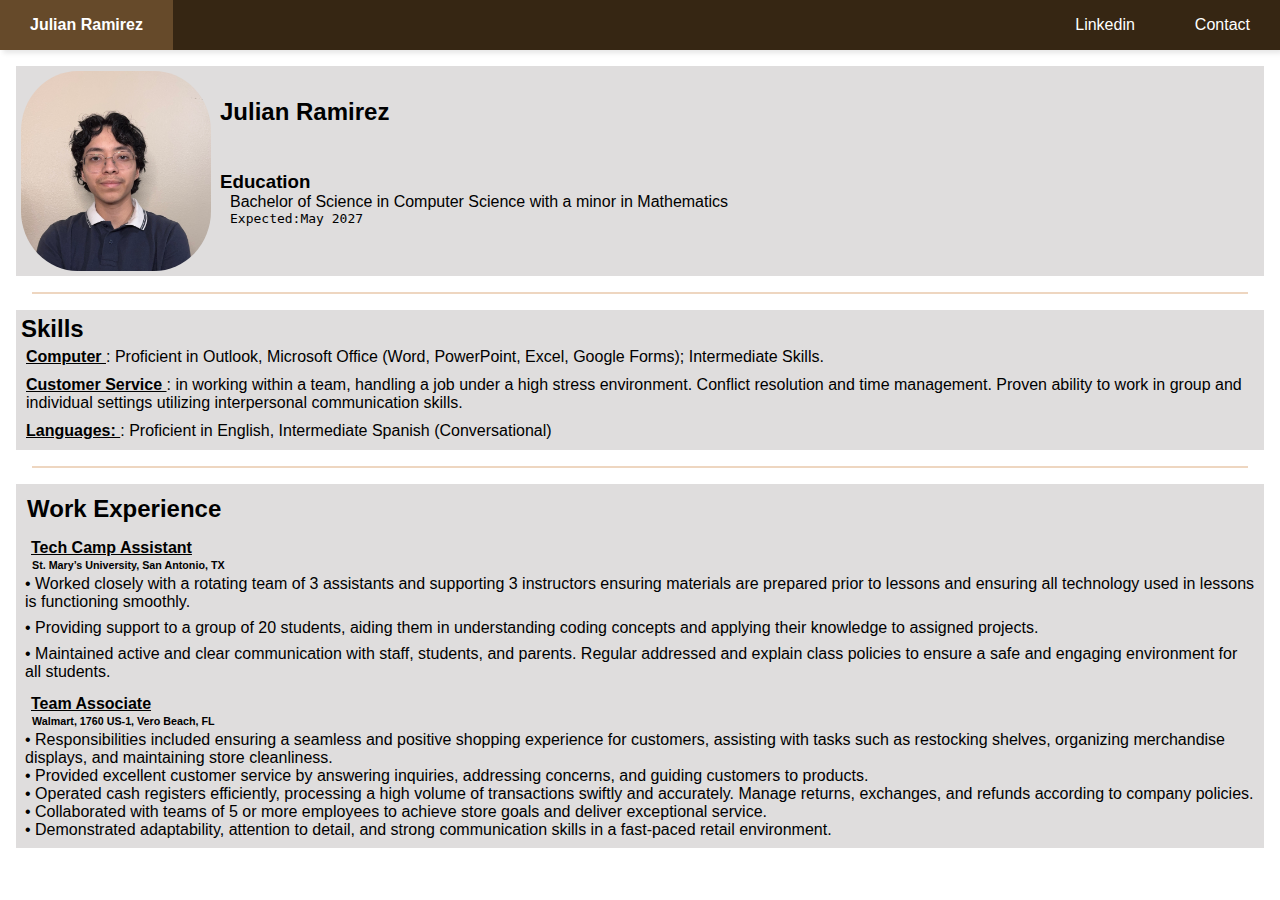
<file: index.html>
<!DOCTYPE html>
<html>
<head>
    <meta charset="UTF-8">
    <meta http-equiv= "X-US-Compatible" content = "IE=edge">
    <meta name = "viewport" content = "width=device-width, initial-scale = 1.0">
    <title> Navbar </title>
    <link rel = "stylesheet" href = "style.css">
</head>
<body>

    <nav>
        <ul>
            <li> <a href= "#"> <b>Julian Ramirez</b></a></li>
            <li> <a href = "https://www.linkedin.com/in/julianramirez3041/" >  Linkedin </a></li>
            <li> <a href= "contact.html"> Contact</a></li>
        </ul>
    </nav>

 


    
   

    <div class = "educationcontainer">
            <img src = "JulianRamirezPhoto.png" alt = "Resume Photo">
            
        <div class = "education" > 
            <h2> Julian Ramirez</h2>
           <h3> Education </h3> 
           <p> Bachelor of Science in Computer Science with a minor in Mathematics <pre>Expected:May 2027</pre> </p>
           <dive class = "courseinfo">

    
            </dive>
        </div>
    </div>
    <hr class="thin-separator">

    <div class = "skillscontainer">
        <h2> Skills </h2>
        <div class = "skills">
            <p> <b><u> Computer </u></b>:  Proficient in Outlook, Microsoft Office (Word, PowerPoint, Excel, Google Forms); Intermediate 
                Skills. </p>
            
            <p> <b> <u> Customer Service </u></b>: in working within a team, handling a job under a high stress environment. 
                Conflict resolution and time management. Proven ability to work in group and individual settings utilizing 
                interpersonal communication skills. </p>

            <p> <b> <u> Languages: </u></b>:  Proficient in English, Intermediate Spanish (Conversational)</p>

        </div>



    </div>




    <hr class="thin-separator"></div>
    <div class = "workcontainer">
        <div class= "work-info">
            <h2> Work Experience</h2>
            <h4> <u>Tech Camp Assistant</u></h4>
            <h6> St. Mary’s University, San Antonio, TX</h6>

            <p>
            • Worked closely with a rotating team of 3 assistants and supporting 3 instructors ensuring materials are 
            prepared prior to lessons and ensuring all technology used in lessons is functioning smoothly. 
            <br></p>
            <p>
            • Providing support to a group of 20 students, aiding them in understanding coding concepts and applying 
            their knowledge to assigned projects.  
            <br></p>
            <p>
            •  Maintained active and clear communication with staff, students, and parents. Regular addressed and 
             explain class policies to ensure a safe and engaging environment for all students. 
            </p>

            <h4 ><u> Team Associate  </u> </h4>                                         
            <h6> Walmart, 1760 US-1, Vero Beach, FL  </h6>

            <p> 
                • Responsibilities included ensuring a seamless and positive shopping experience for customers, assisting 
                with tasks such as restocking shelves, organizing merchandise displays, and maintaining store cleanliness. 
                <br> 
                • Provided excellent customer service by answering inquiries, addressing concerns, and guiding customers to 
                products.  
                <br>
                • Operated cash registers efficiently, processing a high volume of transactions swiftly and accurately. Manage 
                 returns, exchanges, and refunds according to company policies. 
                <br> 
                • Collaborated with teams of 5 or more employees to achieve store goals and deliver exceptional service.  
                <br>
                • Demonstrated adaptability, attention to detail, and strong communication skills in a fast-paced retail 
                 environment. 
            </p>





        </div>
    
    </div> 


</body>
</html>
</file>
<file: style.css>
*{
    margin : 0;
    padding: 0;
}

body{
    min-height: 100vh;
    /* ackground-image: url (jpg);*/
    background-size: cover;
    background-repeat: no-repeat;
    background-position: center;
    font-family:'Segoe UI', Tahoma, Geneva, Verdana, sans-serif;

}

nav{
    background-color: #362613;
    box-shadow: 3px 3px 5px rgb(0, 0, 0, 0.1);
    position: sticky;
    overflow: hidden;
    top: 0;

}

nav ul{
    width: 100%;
    list-style: none;
    display: flex;
    justify-content: flex-end;
    align-items: center;

}

nav li{
    height: 50px;
}

nav a{
    height: 100%;
    padding: 0 30px;
    text-decoration: none;
    display: flex;
    align-items: center;
    color: white;

}

nav a:hover{
    background-color: rgb(102, 74, 42);

}

nav li:first-child{
    margin-right: auto;

}

.thin-separator {
    width: 95%; /* Adjust width as needed */
    margin: 10px auto; /* Centering the separator */
    border: none;
    border-top: 2px solid #EED6C0; /* Adjust thickness and color */
}



.work-info h2 {
    display: flex;
    justify-content: left;
    align-items: right;
    gap: 8rem;
    padding: 6px;

}
 h4{
    padding: 10px;

}
 h6{
    margin-left: 11px;
    margin-top: -8px;;
}

 .workcontainer p {
    padding: 10px;

}
.work-info p{
    padding: 4px;
   
}

.courseinfo {
    margin-left: 11px;
    margin-top: -8px;;

}

.educationcontainer{
    padding: 5px;
    margin: 1rem;
    background-color:rgb(223, 221, 221);


}
.workcontainer {
    padding: 5px;
    margin: 1rem;
    background-color: rgb(223, 221, 221);

}
.educationcontainer {
    display: flex;
    align-items: center;
}

.educationcontainer img{
    width: 190px;
    height: 200px;
    display: flex;
    border-radius: 30%;
}
.educationcontainer h2{
    flex: 1;
    margin-bottom: 6rem;

}
.education h2{
    padding-bottom: -16px;
    margin-bottom: 45px;


}
.education {
    padding: 3px;
    margin: 6px;
    
}

.education p{
    padding-left: 10px;

}
.education pre{
    padding-left: 10px;

}

.skillscontainer{
    padding: 5px;
    margin: 1rem;
    background-color:rgb(223, 221, 221);


}

.skills p{
    padding: 5px;

}
</file>
